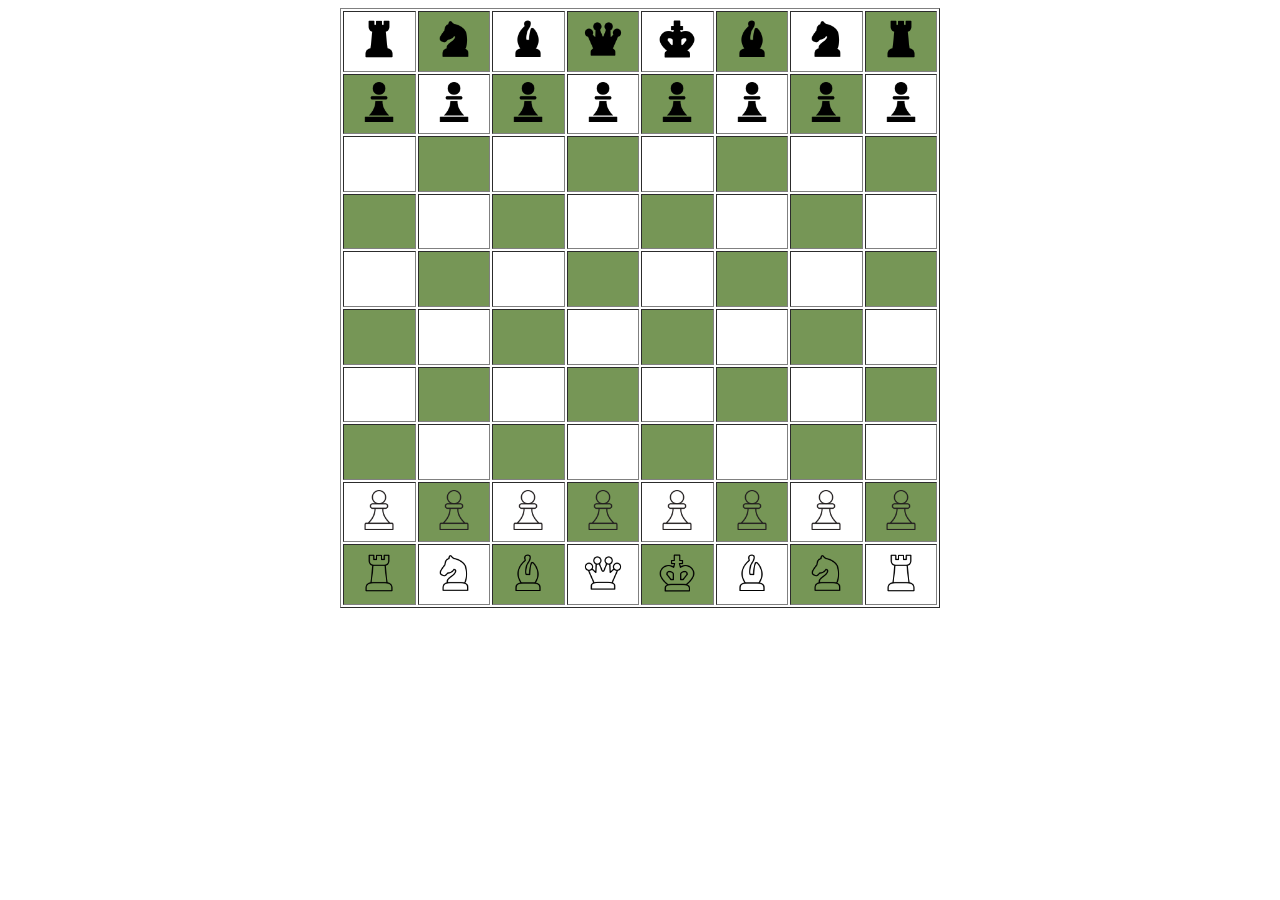
<file: chess-board/index.html>
<!DOCTYPE html>
<html lang="en">

<head>
    <meta charset="UTF-8">
    <meta name="viewport" content="width=device-width, initial-scale=1.0">
    <title>Chess Board</title>
</head>

<body>
    <center>
        <table border="1px" height="600px" width="600px">
            <tr>
                <td bgcolor="white" width="40px" height="40px">
                    <center><img src="images/black/rook.png" width="40px" alt=""></center>
                </td>
                <td bgcolor="#769656" width="40px" height="40px">
                    <center><img src="images/black/knight.png" width="40px" alt=""></center>
                </td>
                <td bgcolor="white" width="40px" height="40px">
                    <center><img src="images/black/bishop.png" width="40px" alt=""></center>
                </td>
                <td width="40px" height="40px" bgcolor="#769656">
                    <center><img src="images/black/queen.png" width="40px" alt=""></center>
                </td>
                <td width="40px" bgcolor="white" height="40px">
                    <center><img src="images/black/king.png" width="40px" alt=""></center>
                </td>
                <td width="40px" height="40px" bgcolor="#769656">
                    <center><img src="images/black/bishop.png" width="40px" alt=""></center>
                </td>
                <td width="40px" height="40px" bgcolor="white">
                    <center><img src="images/black/knight.png" width="40px" alt=""></center>
                </td>
                <td width="40px" height="40px" bgcolor="#769656">
                    <center><img src="images/black/rook.png" width="40px" alt=""></center>
                </td>
            </tr>
            <tr>
                <td width="40px" height="40px" bgcolor="#769656">
                    <center><img src="images/black/pawn.png" alt="" width="40px"></center>
                </td>
                <td width="40px" height="40px" bgcolor="white">
                    <center><img src="images/black/pawn.png" alt="" width="40px"></center>
                </td>
                <td width="40px" height="40px" bgcolor="#769656">
                    <center><img src="images/black/pawn.png" alt="" width="40px"></center>
                </td>
                <td width="40px" height="40px" bgcolor="white">
                    <center><img src="images/black/pawn.png" alt="" width="40px"></center>
                </td>
                <td width="40px" height="40px" bgcolor="#769656">
                    <center><img src="images/black/pawn.png" alt="" width="40px"></center>
                </td>
                <td width="40px" height="40px" bgcolor="white">
                    <center><img src="images/black/pawn.png" alt="" width="40px"></center>
                </td>
                <td width="40px" height="40px" bgcolor="#769656">
                    <center><img src="images/black/pawn.png" alt="" width="40px"></center>
                </td>
                <td width="40px" height="40px" bgcolor="white">
                    <center><img src="images/black/pawn.png" alt="" width="40px"></center>
                </td>
            </tr>
            <tr>
                <td width="40px" height="40px" bgcolor="white"></td>
                <td width="40px" height="40px" bgcolor="#769656"></td>
                <td width="40px" height="40px" bgcolor="white"></td>
                <td width="40px" height="40px" bgcolor="#769656"></td>
                <td width="40px" height="40px" bgcolor="white"></td>
                <td width="40px" height="40px" bgcolor="#769656"></td>
                <td width="40px" height="40px" bgcolor="white"></td>
                <td width="40px" height="40px" bgcolor="#769656"></td>
            </tr>
            <tr>
                <td width="40px" height="40px" bgcolor="#769656"></td>
                <td width="40px" height="40px" bgcolor="white"></td>
                <td width="40px" height="40px" bgcolor="#769656"></td>
                <td width="40px" height="40px" bgcolor="white"></td>
                <td width="40px" height="40px" bgcolor="#769656"></td>
                <td width="40px" height="40px" bgcolor="white"></td>
                <td width="40px" height="40px" bgcolor="#769656"></td>
                <td width="40px" height="40px" bgcolor="white"></td>
            </tr>
            <tr>
                <td width="40px" height="40px" bgcolor="white"></td>
                <td width="40px" height="40px" bgcolor="#769656"></td>
                <td width="40px" height="40px" bgcolor="white"></td>
                <td width="40px" height="40px" bgcolor="#769656"></td>
                <td width="40px" height="40px" bgcolor="white"></td>
                <td width="40px" height="40px" bgcolor="#769656"></td>
                <td width="40px" height="40px" bgcolor="white"></td>
                <td width="40px" height="40px" bgcolor="#769656"></td>
            </tr>
            <tr>
                <td width="40px" height="40px" bgcolor="#769656"></td>
                <td width="40px" height="40px" bgcolor="white"></td>
                <td width="40px" height="40px" bgcolor="#769656"></td>
                <td width="40px" height="40px" bgcolor="white"></td>
                <td width="40px" height="40px" bgcolor="#769656"></td>
                <td width="40px" height="40px" bgcolor="white"></td>
                <td width="40px" height="40px" bgcolor="#769656"></td>
                <td width="40px" height="40px" bgcolor="white"></td>
            </tr>
            <tr>
                <td width="40px" height="40px" bgcolor="white"></td>
                <td width="40px" height="40px" bgcolor="#769656"></td>
                <td width="40px" height="40px" bgcolor="white"></td>
                <td width="40px" height="40px" bgcolor="#769656"></td>
                <td width="40px" height="40px" bgcolor="white"></td>
                <td width="40px" height="40px" bgcolor="#769656"></td>
                <td width="40px" height="40px" bgcolor="white"></td>
                <td width="40px" height="40px" bgcolor="#769656"></td>
            </tr>
            <tr>
                <td width="40px" height="40px" bgcolor="#769656"></td>
                <td width="40px" height="40px" bgcolor="white"></td>
                <td width="40px" height="40px" bgcolor="#769656"></td>
                <td width="40px" height="40px" bgcolor="white"></td>
                <td width="40px" height="40px" bgcolor="#769656"></td>
                <td width="40px" height="40px" bgcolor="white"></td>
                <td width="40px" height="40px" bgcolor="#769656"></td>
                <td width="40px" height="40px" bgcolor="white"></td>
            </tr>
            <tr>
                <td width="40px" height="40px" bgcolor="white">
                    <center><img src="images/white/pawn.png" alt="" width="40px"></center>
                </td>
                <td width="40px" height="40px" bgcolor="#769656">
                    <center><img src="images/white/pawn.png" alt="" width="40px"></center>
                </td>
                <td width="40px" height="40px" bgcolor="white">
                    <center><img src="images/white/pawn.png" alt="" width="40px"></center>
                </td>
                <td width="40px" height="40px" bgcolor="#769656">
                    <center><img src="images/white/pawn.png" alt="" width="40px"></center>
                </td>
                <td width="40px" height="40px" bgcolor="white">
                    <center><img src="images/white/pawn.png" alt="" width="40px"></center>
                </td>
                <td width="40px" height="40px" bgcolor="#769656">
                    <center><img src="images/white/pawn.png" alt="" width="40px"></center>
                </td>
                <td width="40px" height="40px" bgcolor="white">
                    <center><img src="images/white/pawn.png" alt="" width="40px"></center>
                </td>
                <td width="40px" height="40px" bgcolor="#769656">
                    <center><img src="images/white/pawn.png" alt="" width="40px"></center>
                </td>
            </tr>
            <tr>
                <td width="40px" height="40px" bgcolor="#769656">
                    <center><img src="images/white/rook.png" width="40px" alt=""></center>
                </td>
                <td width="40px" height="40px" bgcolor="white">
                    <center><img src="images/white/knight.png" width="40px" alt=""></center>
                </td>
                <td width="40px" height="40px" bgcolor="#769656">
                    <center><img src="images/white/bishop.png" width="40px" alt=""></center>
                </td>
                <td width="40px" height="40px" bgcolor="white">
                    <center><img src="images/white/queen.png" width="40px" alt=""></center>
                </td>
                <td width="40px" height="40px" bgcolor="#769656">
                    <center><img src="images/white/king.png" width="40px" alt=""></center>
                </td>
                <td width="40px" height="40px" bgcolor="white">
                    <center><img src="images/white/bishop.png" width="40px" alt=""></center>
                </td>
                <td width="40px" height="40px" bgcolor="#769656">
                    <center><img src="images/white/knight.png" width="40px" alt=""></center>
                </td>
                <td width="40px" height="40px" bgcolor="white">
                    <center><img src="images/white/rook.png" width="40px" alt=""></center>
                </td>
            </tr>
        </table>
    </center>
</body>

</html>
</file>
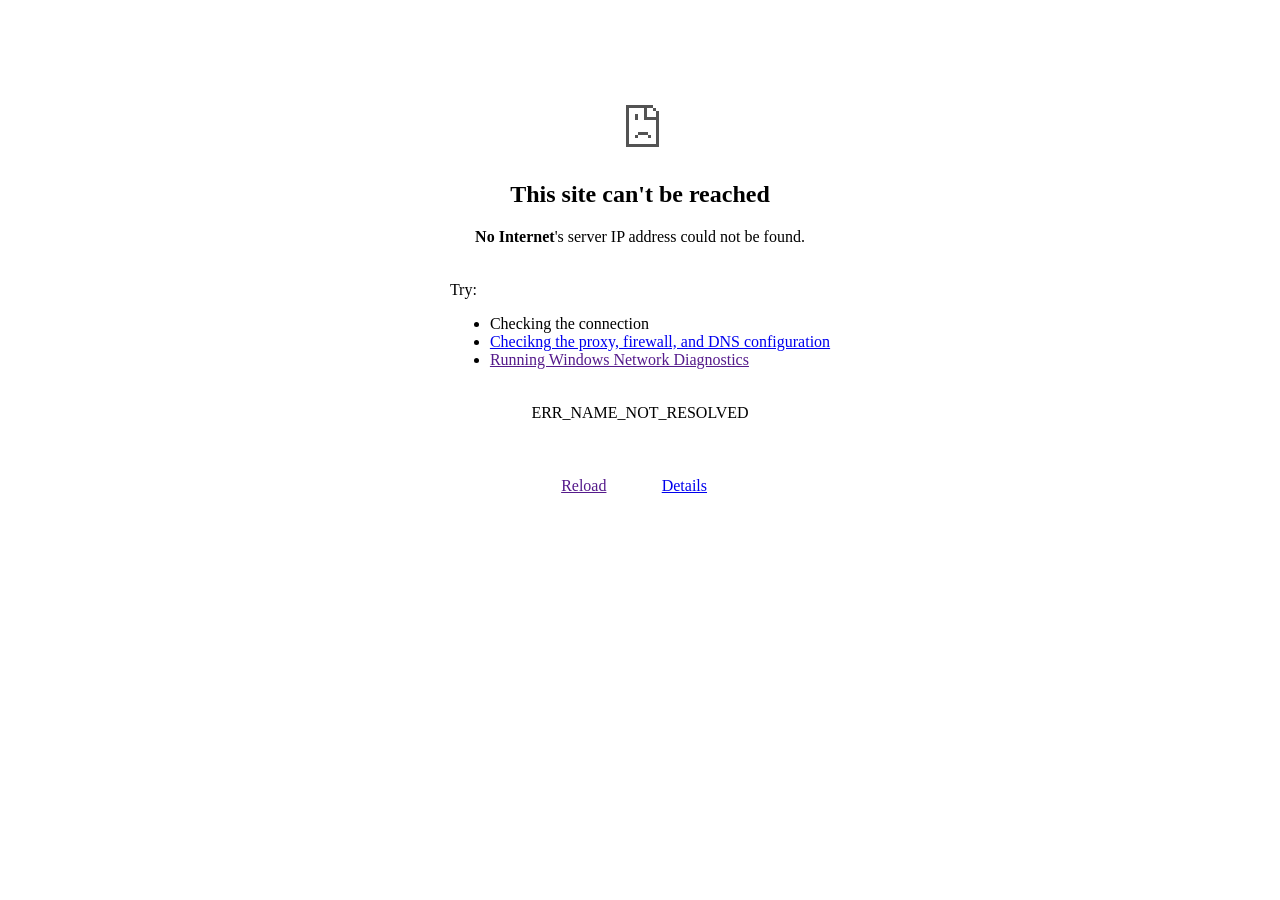
<file: google-no-internet-page/index.html>
<!DOCTYPE html>
<html lang="en">

<head>
    <meta charset="UTF-8">
    <meta name="viewport" content="width=device-width, initial-scale=1.0">
    <title>No Internet</title>
</head>

<body>
    <center>
        <br>
        <br>
        <br>
        <br>
        <br>
        <img src="img/sad.PNG" alt="">
        <h2>This site can't be reached</h2>
        <p><b>No Internet</b>'s server IP address could not be found.</p>
        <table>
            <tr>
                <td>
                    <p>Try:</p>
                    <ul>
                        <li>Checking the connection</li>
                        <li><a href="pages/connectionCheck.html">Checikng the proxy, firewall, and DNS configuration</a>
                        </li>
                        <li><a href="">Running Windows Network Diagnostics</a></li>
                    </ul>
                </td>
            </tr>
        </table>
        <p>ERR_NAME_NOT_RESOLVED</p>
        <br>
        <br>
        <table>
            <tr>
                <td width="50%">
                    <a href="">Reload</a>
                </td>
                <td width="30%">
                    <a href="pages/details.html">Details</a>
                </td>
            </tr>
        </table>
    </center>
</body>

</html>
</file>
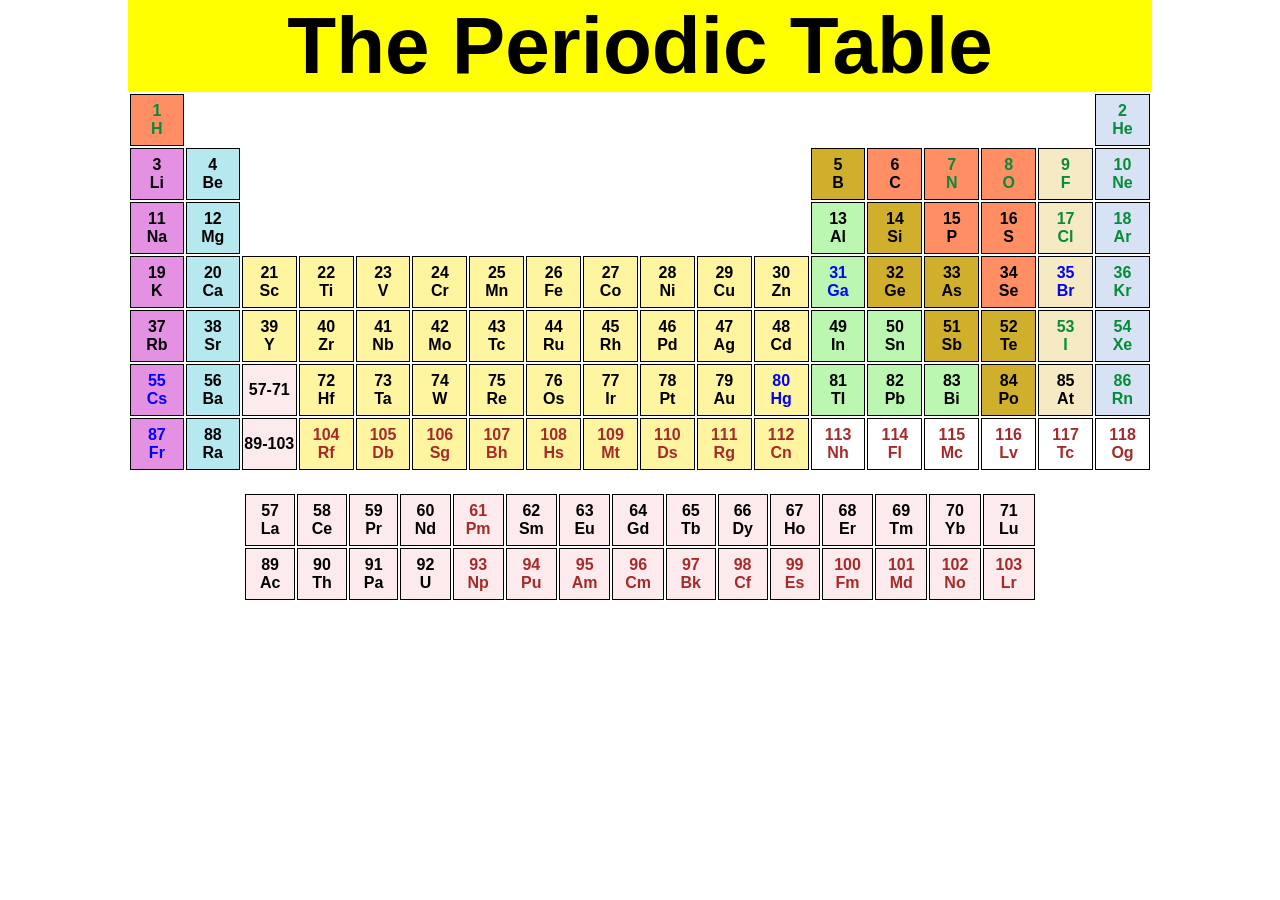
<file: periodic-table/index.html>
<!DOCTYPE html>
<html lang="en">
<head>
    <meta charset="UTF-8">
    <meta name="viewport" content="width=device-width, initial-scale=1.0">
    <title>Periodic Table</title>
    <link rel="stylesheet" href="style.css">
</head>
<body>
    <div>
        <h1>The Periodic Table</h1>
        <table>
            <tr>
                <td class="orange">1
                    <br>
                    H
                </td>
                <td colspan="16" style="border: none;"></td>
                <td class="grey">
                    2
                    <br>
                    He
                </td>
            </tr>
            <tr>
                <td class="pink">
                    3
                    <br>
                    Li
                </td>
                <td class="sky">
                    4
                    <br>
                    Be
                </td>
                <td colspan="10" rowspan="2" style="border: none;"></td>
                <td class="brown">
                    5
                    <br>
                    B
                </td>
                <td class="orange black">
                    6
                    <br>
                    C
                </td>
                <td class="orange">
                    7
                    <br>
                    N
                </td>
                <td class="orange">
                    8
                    <br>
                    O
                </td>
                <td class="peach">
                    9
                    <br>
                    F
                </td>
                <td class="grey">
                    10
                    <br>
                    Ne
                </td>
            </tr>
            <tr>
                <td class="pink">
                    11
                    <br>
                    Na
                </td>
                <td class="sky">
                    12
                    <br>
                    Mg
                </td>
                <td class="green">
                    13
                    <br>
                    Al
                </td>
                <td class="brown">
                    14
                    <br>
                    Si
                </td>
                <td class="orange black">
                    15
                    <br>
                    P
                </td>
                <td class="orange black">
                    16
                    <br>
                    S
                </td>
                <td class="peach">
                    17
                    <br>
                    Cl
                </td>
                <td class="grey">
                    18
                    <br>
                    Ar
                </td>
            </tr>
            <tr>
                <td class="pink">
                    19
                    <br>
                    K
                </td>
                <td class="sky">
                    20
                    <br>
                    Ca
                </td>
                <td class="yellow">
                    21
                    <br>
                    Sc
                </td>
                <td class="yellow">
                    22
                    <br>
                    Ti
                </td>
                <td class="yellow">
                    23
                    <br>
                    V
                </td>
                <td class="yellow">
                    24
                    <br>
                    Cr
                </td>
                <td class="yellow">
                    25
                    <br>
                    Mn
                </td>
                <td class="yellow">
                    26
                    <br>
                    Fe
                </td>
                <td class="yellow">
                    27
                    <br>
                    Co
                </td>
                <td class="yellow">
                    28
                    <br>
                    Ni
                </td>
                <td class="yellow">
                    29
                    <br>
                    Cu
                </td>
                <td class="yellow">
                    30
                    <br>
                    Zn
                </td>
                <td class="green blue">
                    31
                    <br>
                    Ga
                </td>
                <td class="brown">
                    32
                    <br>
                    Ge
                </td>
                <td class="brown">
                    33
                    <br>
                    As
                </td>
                <td class="orange black">
                    34
                    <br>
                    Se
                </td>
                <td class="peach blue">
                    35
                    <br>
                    Br
                </td>
                <td class="grey">
                    36
                    <br>
                    Kr
                </td>
            </tr>
            <tr>
                <td class="pink">
                    37
                    <br>
                    Rb
                </td>
                <td class="sky">
                    38
                    <br>
                    Sr
                </td>
                <td class="yellow">
                    39
                    <br>
                    Y
                </td>
                <td class="yellow">
                    40
                    <br>
                    Zr
                </td>
                <td class="yellow">
                    41
                    <br>
                    Nb
                </td>
                <td class="yellow">
                    42
                    <br>
                    Mo
                </td>
                <td class="yellow">
                    43
                    <br>
                    Tc
                </td>
                <td class="yellow">
                    44
                    <br>
                    Ru
                </td>
                <td class="yellow">
                    45
                    <br>
                    Rh
                </td>
                <td class="yellow">
                    46
                    <br>
                    Pd
                </td>
                <td class="yellow">
                    47
                    <br>
                    Ag
                </td>
                <td class="yellow">
                    48
                    <br>
                    Cd
                </td>
                <td class="green">
                    49
                    <br>
                    In
                </td>
                <td class="green">
                    50
                    <br>
                    Sn
                </td>
                <td class="brown">
                    51
                    <br>
                    Sb
                </td>
                <td class="brown">
                    52
                    <br>
                    Te
                </td>
                <td class="peach">
                    53
                    <br>
                    I
                </td>
                <td class="grey">
                    54
                    <br>
                    Xe
                </td>
            </tr>
            <tr>
                <td class="pink blue">
                    55
                    <br>
                    Cs
                </td>
                <td class="sky">
                    56
                    <br>
                    Ba
                </td>
                <td class="chocolate">
                    57-71
                </td>
                <td class="yellow">
                    72
                    <br>
                    Hf
                </td>
                <td class="yellow">
                    73
                    <br>
                    Ta
                </td>
                <td class="yellow">
                    74
                    <br>
                    W
                </td>
                <td class="yellow">
                    75
                    <br>
                    Re
                </td>
                <td class="yellow">
                    76
                    <br>
                    Os
                </td>
                <td class="yellow">
                    77
                    <br>
                    Ir
                </td>
                <td class="yellow">
                    78
                    <br>
                    Pt
                </td>
                <td class="yellow">
                    79
                    <br>
                    Au
                </td>
                <td class="yellow blue">
                    80
                    <br>
                    Hg
                </td>
                <td class="green">
                    81
                    <br>
                    TI
                </td>
                <td class="green">
                    82
                    <br>
                    Pb
                </td>
                <td class="green">
                    83
                    <br>
                    Bi
                </td>
                <td class="brown">
                    84
                    <br>
                    Po
                </td>
                <td class="peach black">
                    85
                    <br>
                    At
                </td>
                <td class="grey">
                    86
                    <br>
                    Rn
                </td>
            </tr>
            <tr>
                <td class="pink blue">
                    87
                    <br>
                    Fr
                </td>
                <td class="sky">
                    88
                    <br>
                    Ra
                </td>
                <td class="chocolate">
                    89-103
                </td>
                <td class="yellow dark">
                    104
                    <br>
                    Rf
                </td>
                <td class="yellow dark">
                    105
                    <br>
                    Db
                </td>
                <td class="yellow dark">
                    106
                    <br>
                    Sg
                </td>
                <td class="yellow dark">
                    107
                    <br>
                    Bh
                </td>
                <td class="yellow dark">
                    108
                    <br>
                    Hs
                </td>
                <td class="yellow dark">
                    109
                    <br>
                    Mt
                </td>
                <td class="yellow dark">
                    110
                    <br>
                    Ds
                </td>
                <td class="yellow dark">
                    111
                    <br>
                    Rg
                </td>
                <td class="yellow dark">
                    112
                    <br>
                    Cn
                </td>
                <td class="dark">
                    113
                    <br>
                    Nh
                </td>
                <td class="dark">
                    114
                    <br>
                    Fl
                </td>
                <td class="dark">
                    115
                    <br>
                    Mc
                </td>
                <td class="dark">
                    116
                    <br>
                    Lv
                </td>
                <td class="dark">
                    117
                    <br>
                    Tc
                </td>
                <td class="dark">
                    118
                    <br>
                    Og
                </td>
            </tr>
        </table>
        <table id="outer">
            <tr>
                <td class="chocolate">
                    57
                    <br>
                    La
                </td>
                <td class="chocolate">
                    58
                    <br>
                    Ce
                </td>
                <td class="chocolate">
                    59
                    <br>
                    Pr
                </td>
                <td class="chocolate">
                    60
                    <br>
                    Nd
                </td>
                <td class="chocolate dark">
                    61
                    <br>
                    Pm
                </td>
                <td class="chocolate">
                    62
                    <br>
                    Sm
                </td>
                <td class="chocolate">
                    63
                    <br>
                    Eu
                </td>
                <td class="chocolate">
                    64
                    <br>
                    Gd
                </td>
                <td class="chocolate">
                    65
                    <br>
                    Tb
                </td>
                <td class="chocolate">
                    66
                    <br>
                    Dy
                </td>
                <td class="chocolate">
                    67
                    <br>
                    Ho
                </td>
                <td class="chocolate">
                    68
                    <br>
                    Er
                </td>
                <td class="chocolate">
                    69
                    <br>
                    Tm
                </td>
                <td class="chocolate">
                    70
                    <br>
                    Yb
                </td>
                <td class="chocolate">
                    71
                    <br>
                    Lu
                </td>
            </tr>
            <tr>
                <td class="chocolate">
                    89
                    <br>
                    Ac
                </td>
                <td class="chocolate">
                    90
                    <br>
                    Th
                </td>
                <td class="chocolate">
                    91
                    <br>
                    Pa
                </td>
                <td class="chocolate">
                    92
                    <br>
                    U
                </td>
                <td class="chocolate dark">
                    93
                    <br>
                    Np
                </td>
                <td class="chocolate dark">
                    94
                    <br>
                    Pu
                </td>
                <td class="chocolate dark">
                    95
                    <br>
                    Am
                </td>
                <td class="chocolate dark">
                    96
                    <br>
                    Cm
                </td>
                <td class="chocolate dark">
                    97
                    <br>
                    Bk
                </td>
                <td class="chocolate dark">
                    98
                    <br>
                    Cf
                </td>
                <td class="chocolate dark">
                    99
                    <br>
                    Es
                </td>
                <td class="chocolate dark">
                    100
                    <br>
                    Fm
                </td>
                <td class="chocolate dark">
                    101
                    <br>
                    Md
                </td>
                <td class="chocolate dark">
                    102
                    <br>
                    No
                </td>
                <td class="chocolate dark">
                    103
                    <br>
                    Lr
                </td>
            </tr>
        </table>
    </div>
</body>
</html>
</file>
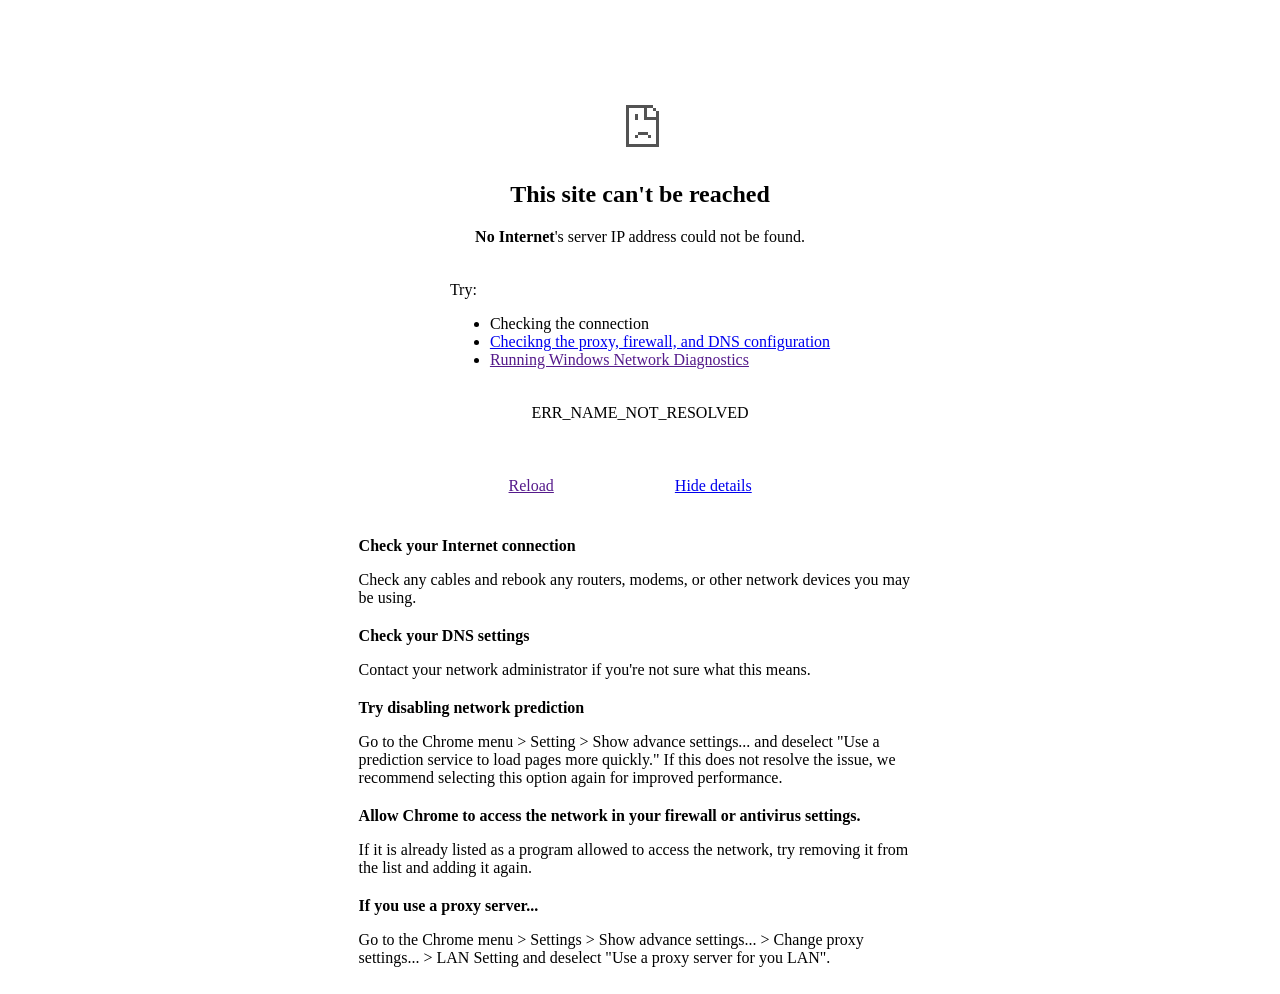
<file: google-no-internet-page/pages/details.html>
<!DOCTYPE html>
<html lang="en">

<head>
    <meta charset="UTF-8">
    <meta name="viewport" content="width=device-width, initial-scale=1.0">
    <title>No Internet</title>
</head>

<body>
    <center>
        <br>
        <br>
        <br>
        <br>
        <br>
        <img src="../img/sad.PNG" alt="">
        <h2>This site can't be reached</h2>
        <p><b>No Internet</b>'s server IP address could not be found.</p>
        <table>
            <tr>
                <td>
                    <p>Try:</p>
                    <ul>
                        <li>Checking the connection</li>
                        <li><a href="../index.html">Checikng the proxy, firewall, and DNS configuration</a>
                        </li>
                        <li><a href="">Running Windows Network Diagnostics</a></li>
                    </ul>
                </td>
            </tr>
        </table>
        <p>ERR_NAME_NOT_RESOLVED</p>
        <br>
        <br>
        <table>
            <tr>
                <td width="50%">
                    <a href="">Reload</a>
                </td>
                <td width="30%">
                    <a href="../index.html">Hide details</a>
                </td>
            </tr>
        </table>
        <br>
        <br>
        <table width="45%">
            <tr>
                <td>
                    <b>Check your Internet connection</b>
                    <p>Check any cables and rebook any routers, modems, or other network devices you may be using.</p>
                </td>
            </tr>
            <tr>
                <td>
                    <b>Check your DNS settings</b>
                    <p>Contact your network administrator if you're not sure what this means.</p>
                </td>
            </tr>
            <tr>
                <td>
                    <b>Try disabling network prediction</b>
                    <p>Go to the Chrome menu > Setting > Show advance settings... and deselect "Use a prediction service to load pages more quickly." If this does not resolve the issue, we recommend selecting this option again for improved performance.</p>
                </td>
            </tr>
            <tr>
                <td>
                    <b>Allow Chrome to access the network in your firewall or antivirus settings.</b>
                    <p>If it is already listed as a program allowed to access the network, try removing it from the list and adding it again.</p>
                </td>
            </tr>
            <tr>
                <td>
                    <b>If you use a proxy server...</b>
                    <p>Go to the Chrome menu > Settings > Show advance settings... > Change proxy settings... > LAN Setting and deselect "Use a proxy server for you LAN".</p>
                </td>
            </tr>
            </table>
        </center>
</body>

</html>
</file>
<file: periodic-table/style.css>
*{
    font-family: 'Arial';
    padding: 0;
    margin: 0;
}

div{
    text-align: center;
}

h1{
    font-size: 500%;
    background-color: yellow;
    margin: 0;
    padding: 0;
    width: 80%;
    margin: auto;
}

#outer{
    width: 62%;    
}

table{
    margin: auto;
    width: 80%;
    margin-bottom: 20px;
}

td{
    width: 60px;
    height: 50px;
    border: 1px solid black;
    font-weight: bold;

}



/* Elements Classes */
.orange{
    color: #068B3A;
    background-color: #FF8E64;
}


.brown{
    background-color: #D0AF2C;
}

.pink{
    background-color: #E491E4;
}

.peach{
    color: #068B3A;
    background-color: #F5EAC3;
}

.sky{
    background-color: #B6E9EF;
}

.grey{
    background-color: #D7E3F5;
    color: #068B3A;
}

.green{
    background-color: #BCF7B1;
}

.yellow{
    background-color: #FFF4A0;
}

.chocolate{
    background-color: #FDEAED;
}





/* Other Styles */
.black{
        color: black;
}

.blue{
    color: #0000FF;
}

.dark{
    color: #A52A2A;
}



/* Responsiveness */
@media only screen and (max-width: 546px) {
    table{
        width: 10%;
    }
    td{
        width: 10%;
    }
    h1{
        font-size: 200%;
    }
}
</file>
